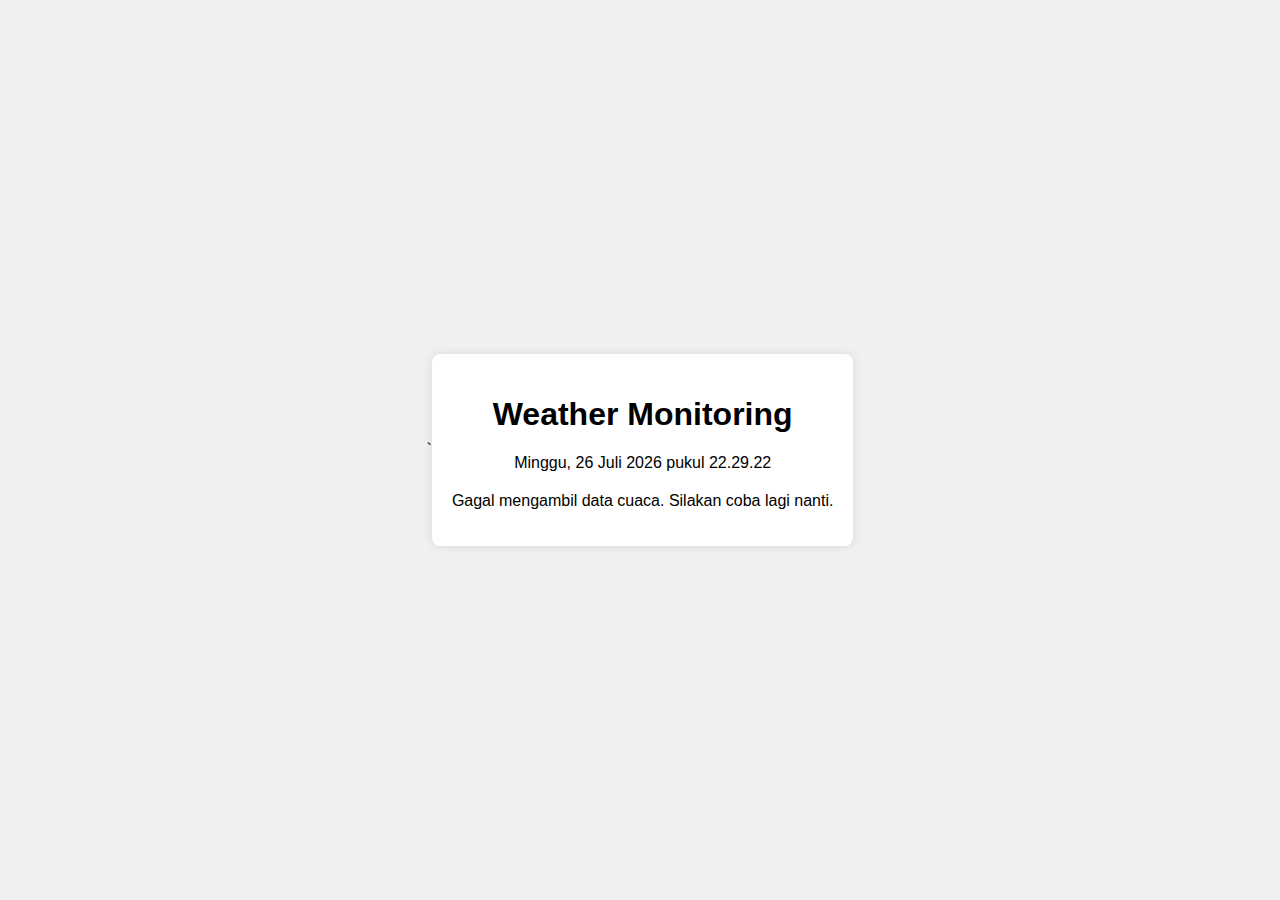
<file: tes cuaca/index.html>
`<!DOCTYPE html>
<html lang="en">
<head>
    <meta charset="UTF-8">
    <meta name="viewport" content="width=device-width, initial-scale=1.0">
    <title>Weather Monitoring</title>
    <link rel="stylesheet" href="styles.css">
</head>
<body>
    <div class="container">
        <h1>Weather Monitoring</h1>
        <div id="datetime">
            <p>Loading...</p>
        </div>
        <div id="weather">
            <p>Loading...</p>
        </div>
    </div>
    <script src="app.js"></script>
</body>
</html>
</file>
<file: tes cuaca/styles.css>
body {
    font-family: Arial, sans-serif;
    background-color: #f0f0f0;
    display: flex;
    justify-content: center;
    align-items: center;
    height: 100vh;
    margin: 0;
}

.container {
    text-align: center;
    background-color: white;
    padding: 20px;
    border-radius: 8px;
    box-shadow: 0 0 10px rgba(0, 0, 0, 0.1);
}

#datetime {
    margin-bottom: 20px;
}

#weather {
    margin-top: 20px;
}
</file>
